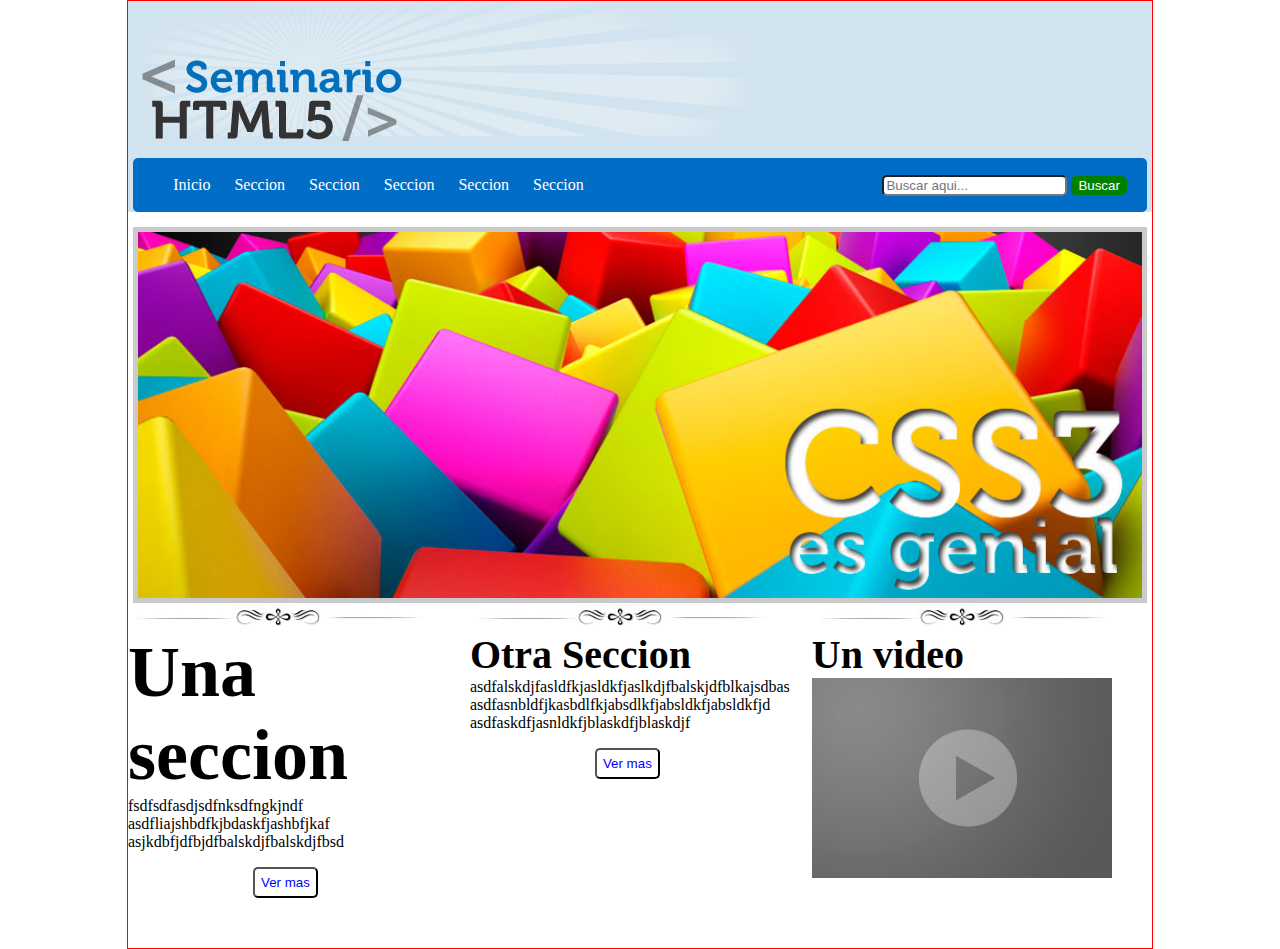
<file: practica01css/index.html>
<!DOCTYPE html>
<html lang="es">
<head>
    <meta charset="UTF-8">
    <meta name="viewport" content="width=device-width, initial-scale=1.0">
    <title>Práctica 01 HTML + CSS</title>
    <link rel="stylesheet" href="css/estilos.css">
</head>
<body>
    <header>
        <img src="img/resplandor.png" alt="fondo">
        <img src="img/logo.png" alt="logo empresa" id="logo">
        <nav>
            <ul>
                <!--ul>li*6-->
                <li>Inicio</li>
                <li>Seccion</li>
                <li>Seccion</li>
                <li>Seccion</li>
                <li>Seccion</li>
                <li>Seccion</li>
            </ul>
            <form action="#">
                <input type="text" placeholder="Buscar aqui...">
                <input type="submit" value="Buscar">
            </form>
        </nav>
    </header>
    <section id="seccion01">
        <article>
            <img src="img/slide2.jpg" alt="banner">
        </article>
    </section>
    <section id="seccion02">
        <article>
            <img src =img/separador.jpg alt="separador">
            <span class="unaSeccion nito">Una seccion</span> 
            <br>
            fsdfsdfasdjsdfnksdfngkjndf
            asdfliajshbdfkjbdaskfjashbfjkaf
            asjkdbfjdfbjdfbalskdjfbalskdjfbsd
            <p></p>
            <input type="submit" value="Ver mas">
        </article>
        <article>
            <img src =img/separador.jpg alt="separador">
            <span class="otraSeccion nito">Otra Seccion</span> 
            <br>
            asdfalskdjfasldfkjasldkfjaslkdjfbalskjdfblkajsdbas
            asdfasnbldfjkasbdlfkjabsdlkfjabsldkfjabsldkfjd
            asdfaskdfjasnldkfjblaskdfjblaskdjf
            <p></p>
            <input type="submit" value="Ver mas">
            
        </article>
        <article>
            <img src =img/separador.jpg alt="separador">
            <br>
            <span class="otraSeccion nito">Un video</span> 
            <br>
            <img src =img/video.jpg alt="separador">
            <br>
        </article>
    </section>
</body>
</html>
</file>
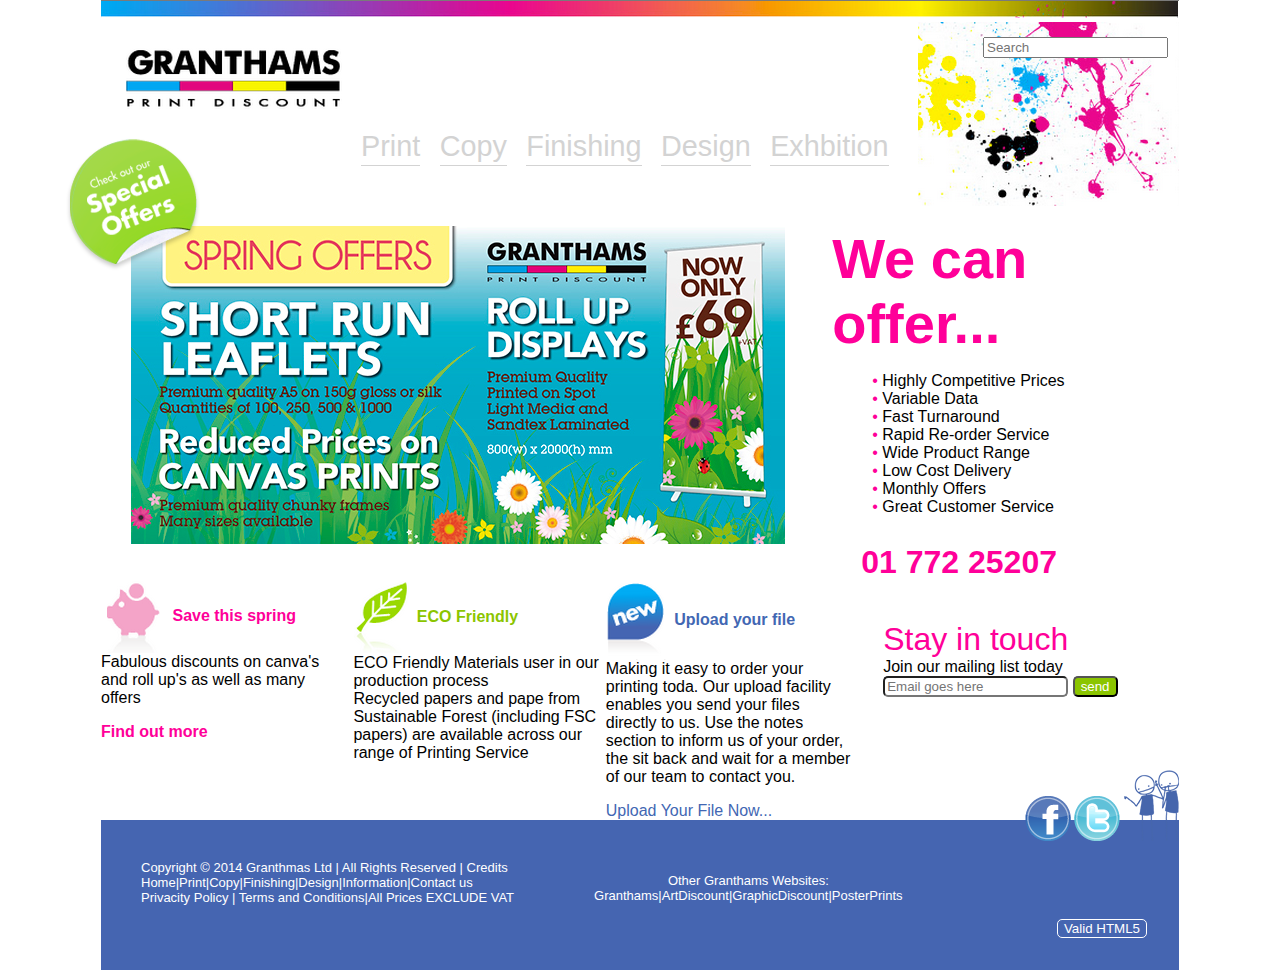
<file: practica02_css/index.html>
<!DOCTYPE html>
<html lang="es">
<head>
    <meta charset="UTF-8">
    <meta name="viewport" content="width=device-width, initial-scale=1.0">
    <link rel = "stylesheet" href="css/estilos.css">
    <title>Práctica 02 CSS</title>
</head>
<body>
    <header>
        <img src="img/banner.png" alt="">
        <img src="img/granthams.png" alt="" id="granthams">
        <img src="img/paint.png" alt="" id="paint">
        <input type="search" placeholder="Search">
        <nav>
            <ul>
                <li>Print</li>
                <li>Copy</li>
                <li>Finishing</li>
                <li>Design</li> 
                <li>Exhbition</li>
            </ul>
        </nav>
    </header>
    <section id="primeraSeccion">
        <article id="secc01art01"> 
            <img src="img/slide.jpg" alt="">
        </article>
        <article id="secc01art02">
            <span class="colorrosa letragrande nito"> 
                We can offer...
            </span>
            <ul>
                <li>Highly Competitive Prices</li>
                <li>Variable Data</li>
                <li>Fast Turnaround</li>
                <li>Rapid Re-order Service</li> 
                <li>Wide Product Range</li>
                <li>Low Cost Delivery</li>
                <li>Monthly Offers</li>
                <li>Great Customer Service</li>
            </ul>
        </article>
        <img src="img/bg_offer.png" alt="" id="bgoffer">
    </section>
    <section id="segundaSeccion">
        <article>
            <span class="colorrosa letramediana nito">
                01 772 25207
            </span>
        </article>
    </section>
    <section id="terceraSeccion">
        <article>
            <img src="img/cerdito.png" alt="">
            <span class="colorrosa nito">
                Save this spring
            </span>
            <br>
                Fabulous discounts on canva's and roll up's as well as many offers
            <p></p>
            <span class="colorrosa nito">
                Find out more
            </span>
        </article>
        <article>
            <img src="img/hoja.png" alt="">
            <span class="colorverde nito">
                ECO Friendly
            </span>
            <br>
            ECO Friendly Materials user in our production process <br>
            Recycled papers and pape from Sustainable Forest (including FSC papers) are available across our range of Printing Service
        </article>


        <article>
            <img src="img/new.png" alt="">
            <span class="colorazul nito"> 
                Upload your file
            </span>
            <br>
                Making it easy to order your printing toda. Our upload facility enables you send your files directly to us. Use the notes section to inform us of your order, the sit back and wait for a member of our team to contact you.
            <p></p>
            <span class="colorazul">
                Upload Your File Now...
            </span>
        </article>
        <article id="secc03art04">
            
            <span class="colorrosa letramediana">
                Stay in touch
            </span>
            <br>
            Join our mailing list today <br>
            <input type="email" placeholder="Email goes here">
            <input type="button" value="send">
        </article>
    </section>
    <footer>
        <section id="cuartaSeccion">
            <article>
                <img src="img/icon_facebook.png" alt="">
                <img src="img/icon_twitter.png" alt="">
                <img src ="img/image-right.png" alt="">
    
            </article>
        </section>
        
        <section id="quintaSeccion">
            Copyright &copy 2014 Granthmas Ltd | All Rights Reserved | Credits <br>
            Home|Print|Copy|Finishing|Design|Information|Contact us <br>
            Privacity Policy | Terms and Conditions|All Prices EXCLUDE VAT
        </section>
        <section id="sextaSeccion"> 
            <p align="center"> Other Granthams Websites: <br>
                Granthams|ArtDiscount|GraphicDiscount|PosterPrints</p>
        </section>

        <section>
            <input type="button" id="validHTML5" value="Valid HTML5">
        </section>
        
    </footer>
</body>
</html>
</file>
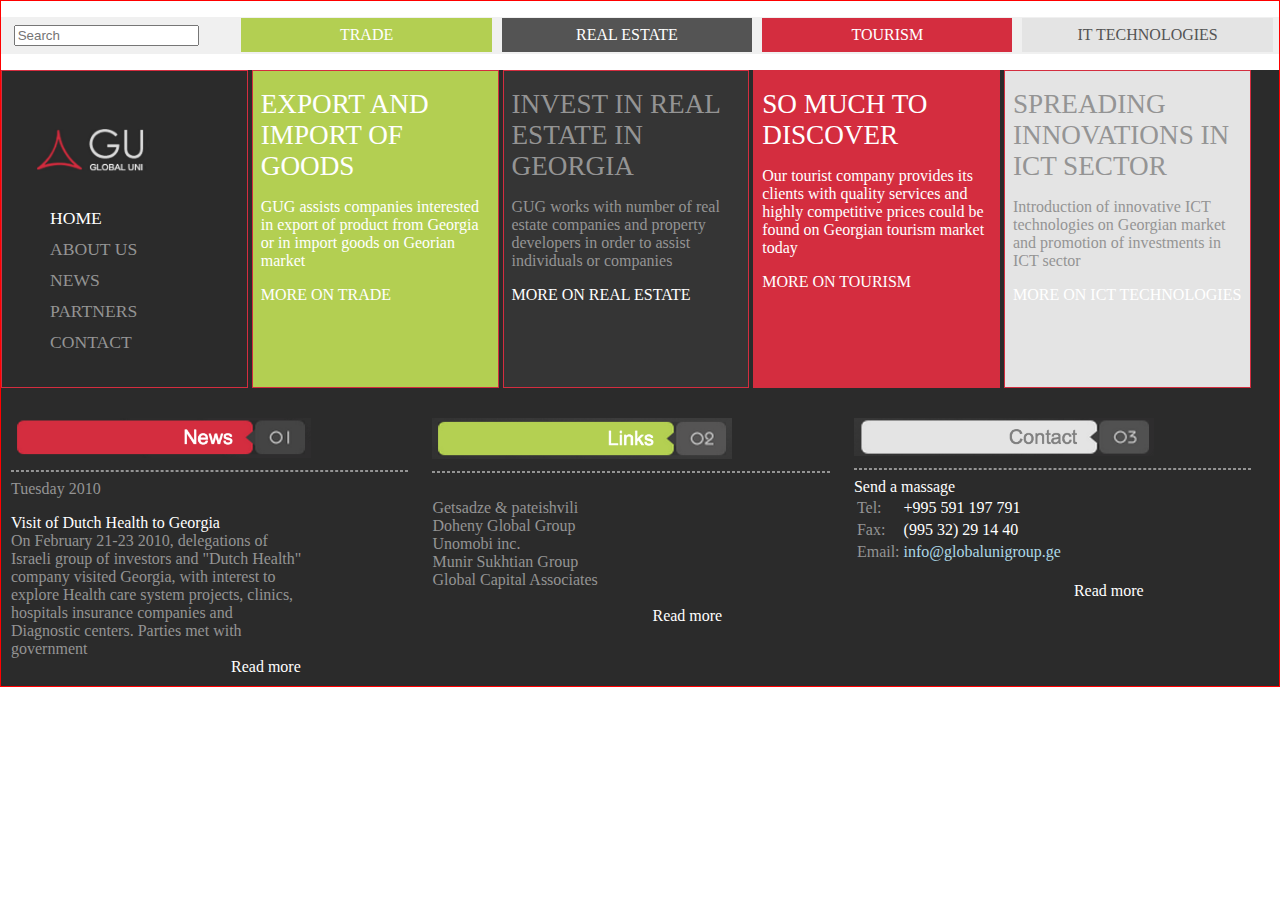
<file: practica03/index.html>
<!DOCTYPE html>
<html lang="es">
<head>
    <meta charset="UTF-8">
    <meta name="viewport" content="width=device-width, initial-scale=1.0">
    <title>Práctica 03</title>
    <link rel="stylesheet" href="css/estilos.css">
</head>

<body>
    <header>
        <nav>
            <ul>
                <li><input type="search" placeholder="Search"></li><li class="letra-blanca">TRADE</li><li class="letra-blanca">REAL ESTATE</li><li class="letra-blanca">TOURISM</li><li class="letra-gris">IT TECHNOLOGIES</li>
            </ul>
        </nav>
    </header>
    <section>
        <article>
            <img src="img/gu_logo.png" alt="Logo GU">
            <ul>
                <li class="letra-blanca tam-menu lateral">HOME</li><li class="letra-gris tam-menu lateral" >ABOUT US</li><li class="letra-gris tam-menu lateral">NEWS</li><li class="letra-gris tam-menu lateral">PARTNERS</li><li class="letra-gris tam-menu lateral">CONTACT</li>
            </ul>
        </article>
        <article>
            <span class="letra-blanca tam-tarjetas">EXPORT AND IMPORT OF GOODS</span>
            <p></p>
            <span class="letra-blanca">
                GUG assists companies interested
                in export of product from Georgia
                or in import goods on Georian
                market
            </span>
            <p></p>
            <span class="letra-blanca nito">MORE ON TRADE</span>
            
        </article>
    

        <article>
            <span class="letra-gris tam-tarjetas">INVEST IN REAL ESTATE IN GEORGIA</span>
            <p></p>
            <span class="letra-gris">
                GUG works with number of real
                estate companies and property
                developers in order to assist 
                individuals or companies
            </span>
            <p></p>
            <span class="letra-blanca nito">MORE ON REAL ESTATE</span>
            
        </article>


        <article>
            <span class="letra-blanca tam-tarjetas">SO MUCH TO DISCOVER</span>
            <p></p>
            <span class="letra-blanca">
                Our tourist company provides its<br>
                clients with quality services and
                highly competitive prices could be
                found on Georgian tourism market
                today
            </span>
            <p></p>
            <span class="letra-blanca nito">MORE ON TOURISM</span>
        </article>


        <article>
            <span class="letra-gris tam-tarjetas">SPREADING INNOVATIONS IN ICT SECTOR</span>
            <p></p>
            <span class="letra-gris">
                Introduction of innovative ICT technologies on Georgian market
                and promotion of investments in ICT sector
            </span>
            <p></p>
            <span class="letra-blanca nito">MORE ON ICT TECHNOLOGIES</span>
        </article>
    </section>
        <footer>
            <article>
                <img src="img/news_rojo.png" alt="News">
                <hr>
                <span class="letra-gris">Tuesday 2010</span><p></p>
                <span class="letra-blanca">Visit of Dutch Health to Georgia</span>
                <br>
                <span class="letra-gris">
                    On February 21-23 2010, delegations of <br>
                    Israeli group of investors and "Dutch Health"<br>
                    company visited Georgia, with interest to <br>
                    explore Health care system projects, clinics, <br>
                    hospitals insurance companies and <br>
                    Diagnostic centers. Parties met with <br>
                    government
                </span><br>
                <span class="letra-blanca read-more">Read more</span>
            </article>


            <article>
                <img src="img/news_verde.png" alt="Links">
                <hr>
                <br>
                <span class="letra-gris">
                    Getsadze & pateishvili<br>
                    Doheny Global Group<br>
                    Unomobi inc.<br>
                    Munir Sukhtian Group<br>
                    Global Capital Associates<br>
                </span><br>
                <span class="letra-blanca read-more">Read more</span>
            </article>


            <article>
                <img src="img/news_claro.png" alt="Contact">
                <hr>
                <span class="letra-blanca">Send a massage</span>
                <br>
                <table>
                    <tbody>
                        <tr>
                            <td class="letra-gris">Tel:</td>
                            <td class="letra-blanca">+995 591 197 791</td>
                        </tr>
                        <tr>
                            <td class="letra-gris">Fax:</td>
                            <td class="letra-blanca">(995 32) 29 14 40</td>
                        </tr>
                        <tr>
                            <td class="letra-gris">Email:</td>
                            <td class="letra-azul">info@globalunigroup.ge</td>
                        </tr>
                    </tbody>
                </table>            
                </span><br>
                <span class="letra-blanca read-more">Read more</span>  
            </article>
        </footer>
</body>
</html>
</file>
<file: practica01css/css/estilos.css>
body{
    font-size: 16px;/*1em*/
    border: 1px solid red;
    margin: 0px auto;
    max-width: 1024px;
}
header{
    background: #d1e3ee;
}
header nav{
    background: #026dc6;
    border-radius: 5px;/*borde redondo*/
    margin: 0px auto;
    padding: 2px 0px;
    width: 99%;
}
header nav ul li{
    /*border: 1px solid red;*/
    color: white;
    display:inline-block;/*les da el tamaño de las palabras*/
    margin-right: 20px;/*separa las palabras*/
}
header nav form{
    float: right;
    margin-right: 20px;
    margin-top: -35px;
}
header nav form input[type="submit"]{
    background: green;
    border: 1px solid green;
    color: white;
}
header nav form input{
    border-radius: 5px;
}

#logo{
    margin-top: -150px;
}
#seccion01{
    margin-top: 15px;
}
#seccion01 article{
    text-align: center;
}
#seccion01 article img{
    border:5px solid rgba(150,150,150,0.5);
    width: 98%;
}
#seccion02{
    margin-bottom: 50px;
}
#seccion02 article{
    /*border: 1px solid blue;*/
    display: inline-block;
    vertical-align: top;
    width: 33.0%;
    
    
}
#seccion02 article input[type="submit"]{
    background: white;
    border-radius: 5px;
    color:blue;
    padding: 6px;
    margin-left:125px;
}
.nito{
    font-weight: bold;
}
.otraSeccion{
    font-size: 2.5em;
}
.unaSeccion{
    font-size: 4.5em;
}
</file>
<file: practica02_css/css/estilos.css>
body{
    font-family: Arial, Helvetica, sans-serif;
    font-size: 16px;
    margin: 0px auto;
    max-width: 1078px;
    min-width: 1078px;
}
header input{
    float: right;
    margin-right: -250px;
    margin-top: 15px;
}

#bgoffer{
    position: relative;
    top: -410px;
    left: -35px;
    
}
header nav{
    margin-left:220px;
}
header nav ul li{
    border-bottom: 1px solid lightgray;
    /*border: 1px solid red;*/
    color:lightgray;
    display: inline-block;
    font-size: 1.8em;
    margin-right: 15px;
    padding-bottom: 2px;
}

#granthams{
    margin-left: 25px;
    margin-top: 25px;
}
#paint{
    float: right;
}
#primeraSeccion{
    height: 318px;
    margin-top: 60px;
}
#primeraSeccion article{
    display: inline-block;
    vertical-align: top;
}
#secc01art01{
    margin-left: 30px;
    width: 60%;
}
#secc01art02{
    margin-left: 50px;
    width: 30%;
}
#secc03art04{
    padding-left: 25px;
    padding-top: 40px;
}

/**/
#secc01art02 ul{
    list-style: none;
}
/*El before agrega el elemento content antes de las palabras*/
#secc01art02 ul li:before{
    color: #FF0099;
    content: "• ";
}
/**/

#segundaSeccion article{
    padding-right:122px;
    text-align: right;
}
#terceraSeccion article{
    display: inline-block;
    vertical-align: top;
    width: 23%;
}
#terceraSeccion article img{
    vertical-align: middle;
}
#terceraSeccion article input{
    border-radius: 5px;
}
#terceraSeccion article input[type="button"]{
    background-color: #8BC500;
    color:white;
}
.colorazul{
    color: #4267b3;
}
.colorrosa{
    color: #FF0099;
}
.colorverde{
    color:#8BC500 
}
.letragrande{
    font-size: 3.5em;
}
.letramediana{
    font-size: 2em;
}
.nito{
    font-weight: bold;
}

footer{
    display: flex;
    flex-direction: row;

    min-height: 150px;
    background: #4565B1;
    color:white;
    position: relative;

    font-size: small;}

footer > * {
    width: 1/3;
    padding: 40px;
}

#cuartaSeccion {    
    position: absolute;
    top: -50px;
    right: 0px;
    padding:0px;
}

#validHTML5 {
    background-color:#4565B1 ;
    border: white 1px solid;
    color:white;
    border-radius: 5px;
    position: absolute;
    right: 0;
    bottom: 0;
    margin: 32px;
}
</file>
<file: practica03/css/estilos.css>
/*
Colores:
verde: #B3CF52
gris: #545454
rojo: #D42D3F
gris bajito: #E4E4E4
*/
body{
    border: 1px solid red;
    font-size: 16px;
    margin: 0px auto;

}
header nav ul li{
    
    display: inline-block;
    padding: 8px 14px;
    text-align: center;
    width: 17.0%;
}
header ul{
    margin-left: -70px;
}
header nav ul li:nth-child(2){
    background-color: #B3CF52;
}
header nav ul li:nth-child(3){
    background-color: #545454;
}
header nav ul li:nth-child(4){
    background-color: #D42D3F;
}
header nav ul li:nth-child(5){
    background-color: #E4E4E4;
    color: #545454;
}

header nav{
    background-color: #F0F0F0;
}
header nav li{
    
    margin-left:10px;
}
.letra-blanca{
    color: white;
}
.letra-gris{
    color:#949494;
}
.letra-azul{
    color: lightblue;
}
section,footer{
    background: #2B2B2B;
}
section article{
    border: 1px solid #D42D3F;
    display: inline-block;
    vertical-align: top;
    height: 280px;
    width: 17.9%;
    padding: 18px 8px;
}
section article:nth-child(2){
    background: #B3CF52;
}
section article:nth-child(3){
    background: #353535;
}
section article:nth-child(4){
    background: #D42D3F;
}
section article:nth-child(5){
    background: #E4E4E4;
}
section article img{
    width: 150px;
    display: inline-block;
    margin-top:20px;
    padding:10px;
    vertical-align: top;
}
section article ul{
    list-style: none;
}
section article ul li{
    margin-bottom: 10px;
}
hr{
    color: #949494;
    border-style: dashed;
}
.tam-menu{
    font-size:1.1em;
}
.tam-tarjetas{
    font-size: 1.7em;
}
footer article{
    width: 31.1%;
    display: inline-block;
    vertical-align: top;
    margin-top: 20px;
    padding: 10px;
}
footer img{
    width: 300px;
}
.read-more{
    margin-left: 220px;
}
</file>
